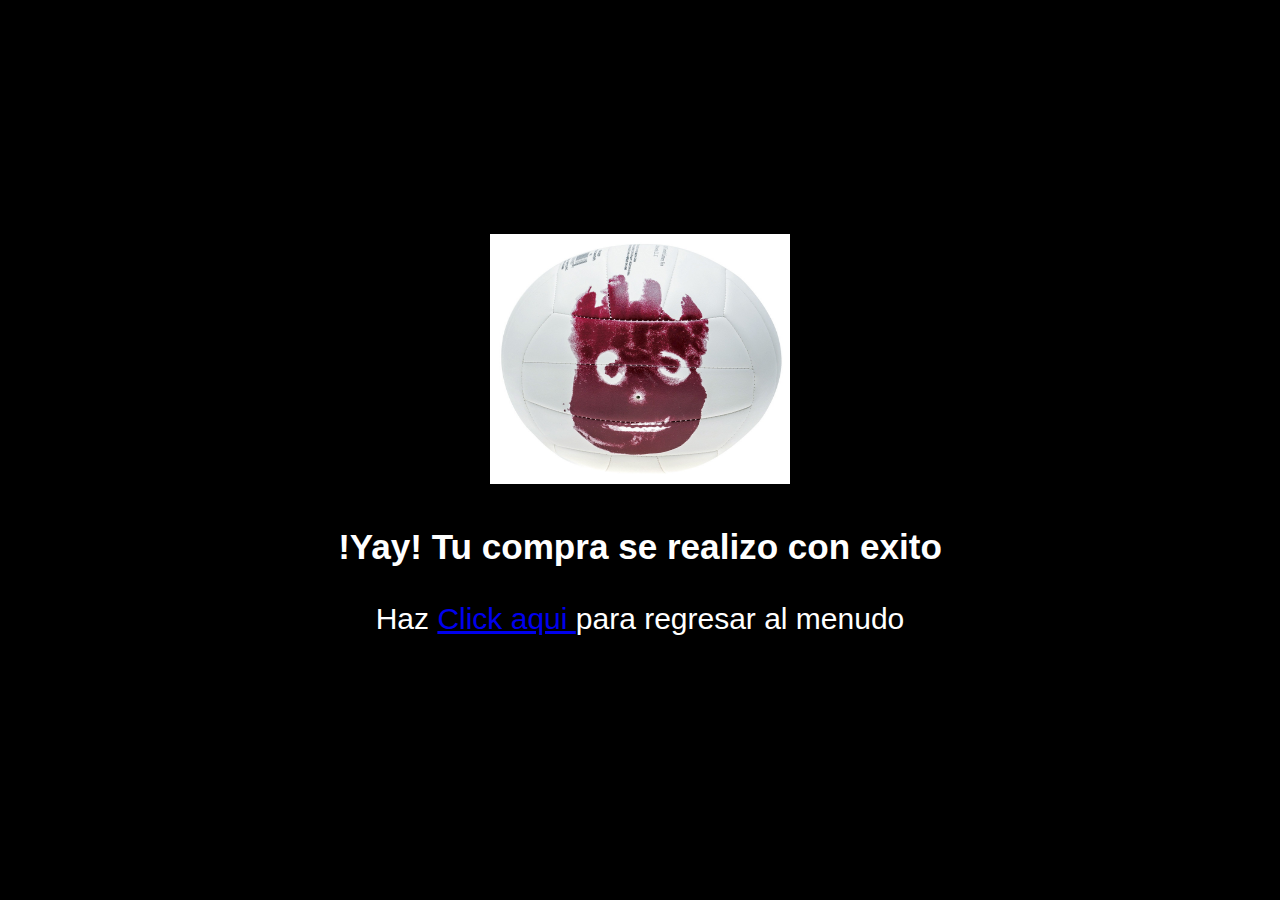
<file: exit.html>
<!DOCTYPE html>
<html lang="es">
  <head>
    <meta charset="utf-8">
    <title>Pantalla Final</title>
    <link rel="stylesheet" href="css/normalize.css">
    <link rel="stylesheet" href="css/creacion.css">
    <link rel="stylesheet" href="css/animation.css">
    <link rel="stylesheet" href="css/final.css">
    </head>
  <body>
    <div class="main_exit">
      <img src="images/person4.jpg" width="300" height="250">
      <h3>!Yay! Tu compra se realizo con exito </h3>
      <p>Haz <a href="index.html"> Click aqui </a>   para regresar al menudo </p>

    </div>

  </body>
</html>
</file>
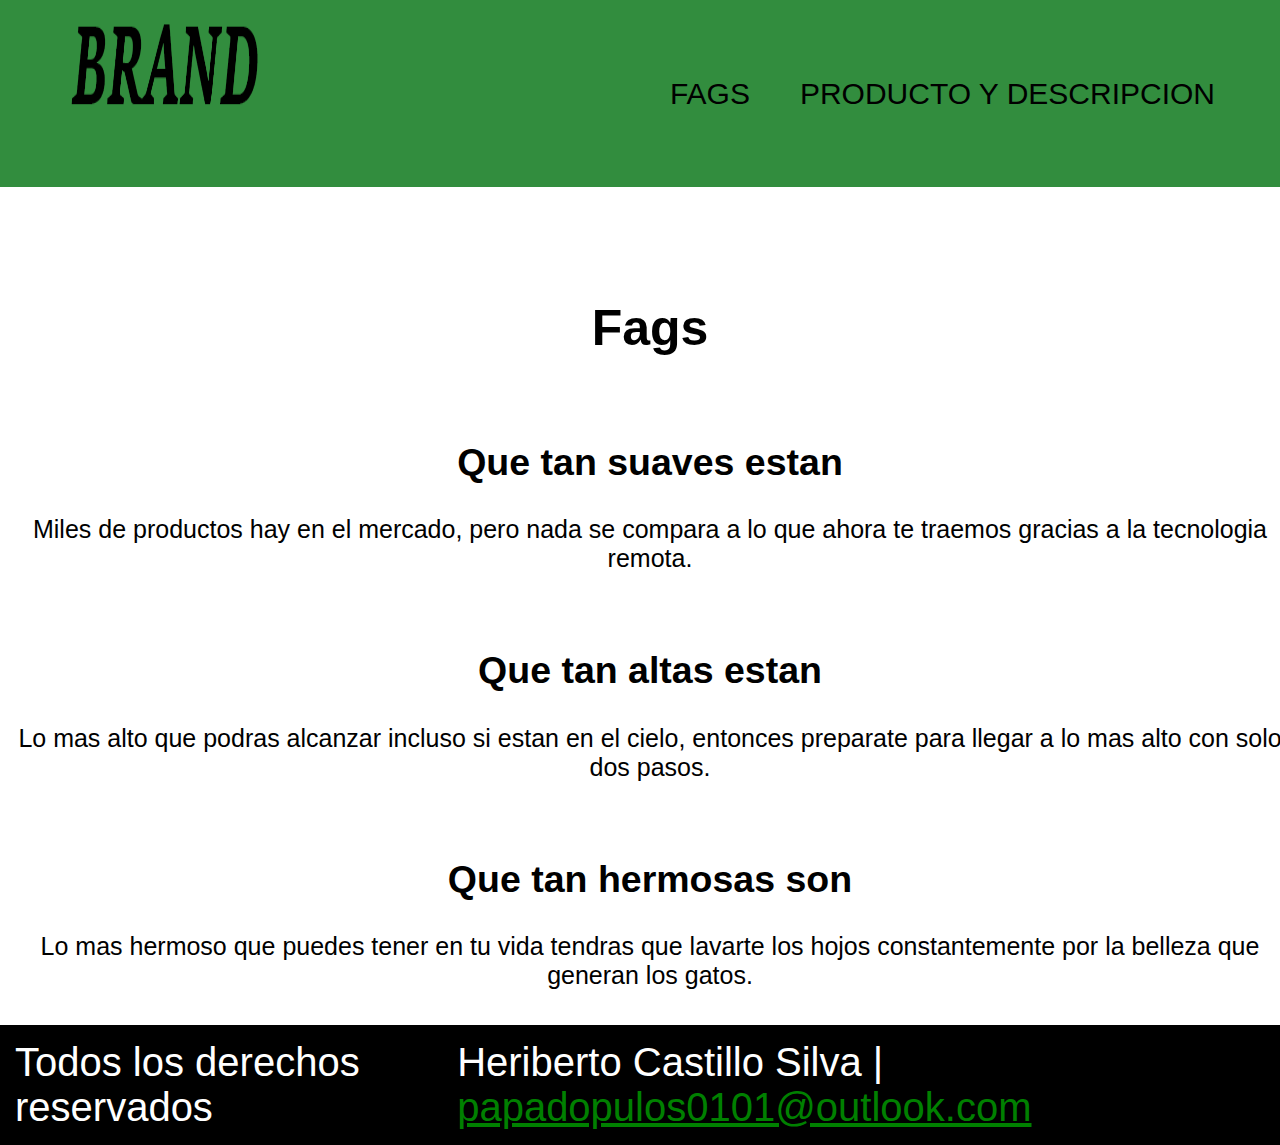
<file: fags.html>
<!DOCTYPE html>
<html lang="es">
  <head>
    <meta charset="utf-8">
    <title>Fags</title>
    <link rel="stylesheet" href="css/normalize.css">
    <link rel="stylesheet" href="css/creacion.css">
    <link rel="stylesheet" href="css/animation.css">
    <link rel="stylesheet" href="css/grillas.css">
    </head>
  <body>
    <nav class="fadeInDown">
      <div class="imagen_primero">
        <img src="images/BRAND.png" width="300" height="150"/>
      </div>
      <div class ="navoptiones">
        <ul>
          <li><a href="#">FAGS</a></li>
          <li><a href="products.html">PRODUCTO Y DESCRIPCION</a></li>
        </ul>
      </div>

    </nav>
    <br>
    <br>
    <div class="container">
      <div class="row">
        <div class="col-8">
            <h1>Fags</h1>
        </div>
      </div>
      <div class="row">
        <div class="col-8">
          <h2>Que tan suaves estan</h2>
          <p>Miles de productos hay en el mercado, pero nada se compara a lo que ahora te traemos gracias a la tecnologia remota.</p>
        </div>
      </div>
      <div class="row">
        <div class="col-8">
          <h2>Que tan altas estan</h2>
        <p>Lo mas alto que podras alcanzar incluso si estan en el cielo, entonces preparate para llegar a lo mas alto con solo dos pasos.</p>
        </div>
      </div>
      <div class="row">
        <div class="col-8">
          <h2>Que tan hermosas son</h2>
          <p>Lo mas hermoso que puedes tener en tu vida tendras que lavarte los hojos constantemente por la belleza que generan los gatos.</p>
        </div>
      </div>

    </div>

    <footer>
      <div class="main_footer">
        Todos los derechos reservados
      </div>
      <div class="main_footer">
        Heriberto Castillo Silva | <a href="mailto:papadopulos0101@outlook.com">papadopulos0101@outlook.com</a>
      </div>
    </footer>
  </body>
</html>
</file>
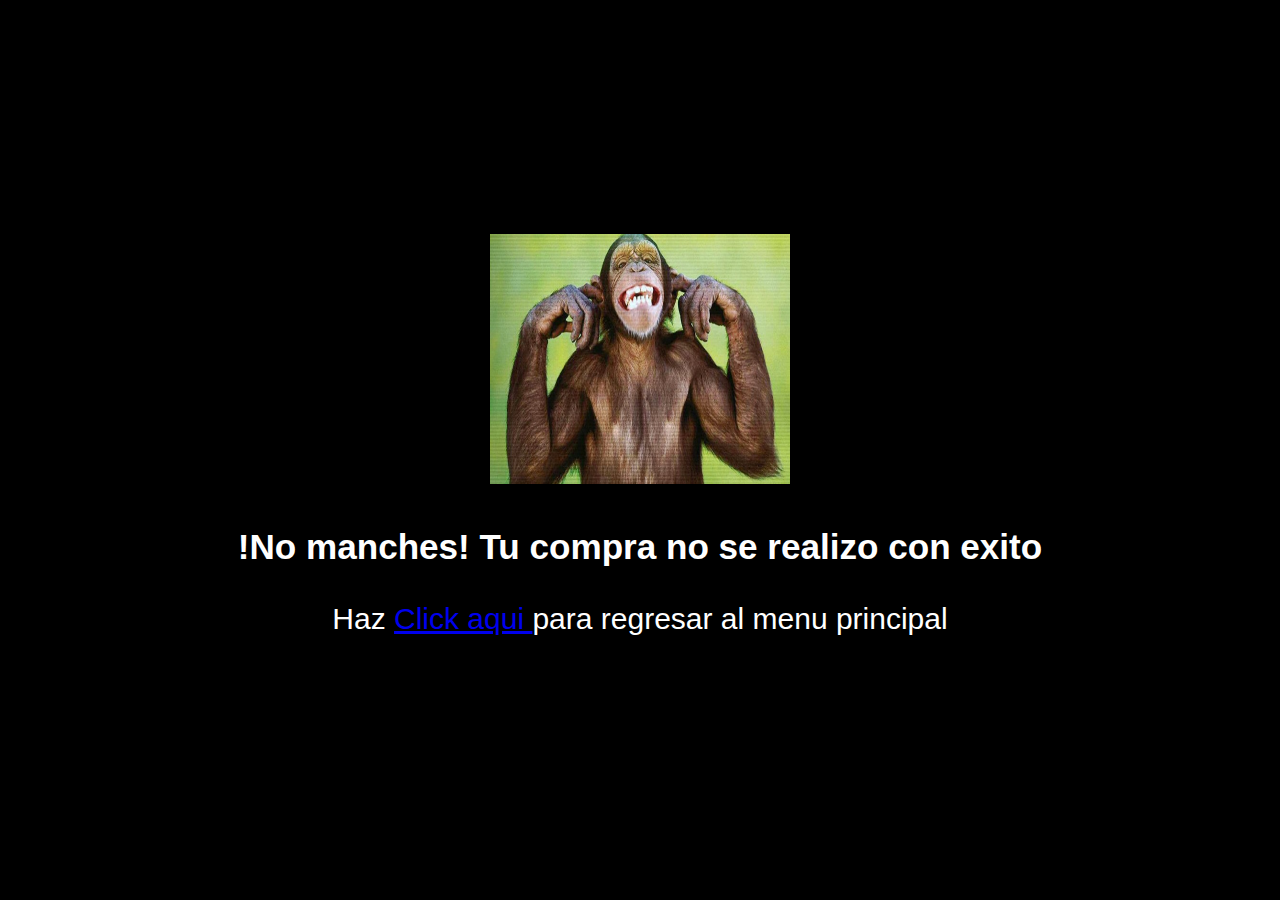
<file: falla.html>
<!DOCTYPE html>
<html lang="es">
  <head>
    <meta charset="utf-8">
    <title>Pantalla Final</title>
    <link rel="stylesheet" href="css/normalize.css">
    <link rel="stylesheet" href="css/creacion.css">
    <link rel="stylesheet" href="css/animation.css">
    <link rel="stylesheet" href="css/final.css">
    </head>
  <body>
    <div class="main_exit">
      <img src="images/person3.jpg" width="300" height="250">
      <h3>!No manches! Tu compra no se realizo con exito </h3>
      <p>Haz <a href="index.html"> Click aqui </a>   para regresar al menu principal</p>

    </div>

  </body>
</html>
</file>
<file: css/creacion.css>
:root{
  --green-color:#328D3E;
  --padding:15px;
  --color:black;
  --box:0 0 3px blue;
  --color2:white;
}
body,html{
  padding: 0px;
  margin:0px;
  font-size : 30px;
  font-family: Helvetica;
}

nav{
  display: flex;
  background-color: var(--green-color);
  padding :var(--padding);
  color: var(--color);
  justify-content:space-between;
  align-items:center;

}
label{
  font-size:35px;


}

nav ul{
  display:flex;
}
nav li{
  padding-right: 50px;
  list-style:none;
}
nav li a{
color:var(--color);
text-decoration: none;
}
nav li a:hover
{
  color:var(--color2);
  }
/*Trabajando con main*/
.main_section{
  padding:15%;
  text-align:center;
}
.products{
  background-image:url("../Images/nin.png");
  max-height: 100px;
  background-size: cover;
  background-position: center top;
  padding:18%;
  display:flex;
}
.product .content{
  background-color:white;
  padding:var(--padding);
  box-shadow :var(--box);
}
.product{
  padding:var(--padding);
  margin-top: -980px;
}
.image_content{
  text-align:center;
}

.main_button{
  background-color:#328D3E;
  width:100%;
  padding: 10px;
  border:0;
  cursor:pointer;
  border-radius: 3px;
  color:var(--color2);
  font-size:30px;
}
.main_button:hover{
  background-color:#6DE91C;
  }
.features{
  padding:400px;
  display:flex;
  text-align:center;
}
.feature .feature_content{
  padding:180px;

}
.text_comments
{
  font-family:helvetica;
  font-size:35px;
  text-align:center;
}
.comments{
  padding:400px;
  text-align:center;
  display:flex;
  margin:auto;
}
.comment .comment_content{
  background-color:var(--color2);
    box-shadow: 0 0 20px blue;
    padding:100px;
}
.comment{
  padding:5px;
}
footer{
  display:flex;
  justify-content: space-between;
  padding:15px;
  background:black;
  color:white;

}

.main_footer{
  font-size:40px;

}
.main_footer a{
  color:green;
}
.modulo_pago{
  background-color:white;
  box-shadow: 0 0 2px blue;
  font-size:29px;
  font-family:helvetica;
  padding-top:40px;

}
.data{
  width:100%;
  margin-top:30px;
  height:40px;
  border:8px solid black;
  box-sizing: border-box;
}
.modulo_pago .main_button{
  margin-top:20px;
}
</file>
<file: css/animation.css>
.fadeIn{
  -webkit-animation-duration:10s;
  animation-duration:10s;
  -webkit-animation-fill-mode:both;
  animation-fill-mode:both;
  -webkit-animation-name:fadeIn;
  animation-name:fadeIn;
}

@keyframes fadeIn {
  from{
    opacity:0;
  }
  to{
    opacity:1;
  }
}
.fadeInDown{
  -webkit-animation-duration:3s;
  animation-duration:3s;
  -webkit-animation-fill-mode:both;
  animation-fill-mode:both;
  -webkit-animation-name:fadeInDown;
  animation-name:fadeInDown;
}
@keyframes fadeInDown {
    from{
      opacity:0;
      -webkit-transform:translate3d(0,-100%,0);
      transform:translate3d(0,-100%,0);
    }
    to{
      opacity:1;
      -webkit-transform:translate3d(0,0,0);
      transform:translate3d(0,0,0);

    }
}
.fadeInUp{
  -webkit-animation-duration:3s;
  animation-duration:3s;
  -webkit-animation-fill-mode:both;
  animation-fill-mode:both;
  -webkit-animation-name:fadeInUp;
  animation-name:fadeInUp;

}
@keyframes fadeInUp {
  from{
    opacity:0;
    -webkit-transform:translate3d(0,100%,0);
    transform:translate3d(0,100%,0);
  }
  to{
    opacity:1;
    -webkit-transform:translate3d(0,0,0);
    transform:translate3d(0,0,0);
  }
}
</file>
<file: css/final.css>
body{
  background-color: var(--color);
  text-align:center;
  align-items:center;
  display:flex;
  justify-content: center;

  color:white;
  height:100vh;


}
</file>
<file: css/grillas.css>
.container{
  max-width:1800px;
  margin:auto;
}
.row{
  display:flex;
}
.col-1{
  width:8.3333333333333333333333333333333%;
}
.col-2{
  width:16.666666666666666666666666666667%;
}
.col-3{
  width:25%;
}
.col-4{
  width:33.333333333333333333333333333333%;
}
.col-5{
  width:41.666666666666666666666666666667%;
}
.col-6{
  width:50%;
}
.col-7{
  width:58.333333333333333333333333333333%;
}
.col-8{
  width:66.666666666666666666666666666666%;
}
.col-9{
  width:75%;
}
.col-10{
  width:83.333333333333333333333333333333%;
}
.col-11{
  width:91.666666666666666666666666666666%;
}
.col-12{
  width:100%;
}

.col-1, .col-2,.col-3,.col-4,.col-5,.col-6,.col-7,.col-8,.col-9,.col-10,.col-11,.col-12{
  padding:10px;
}
@media (max-width:1800px) {
    .container{
      font-size:25px;
      text-align:center;

    }
    .row{
      display:inherit;
    }
    .col-1, .col-2,.col-3,.col-4,.col-5,.col-6,.col-7,.col-8,.col-9,.col-10,.col-11,.col-12{
      width:100%;
    }
}
.text_container{
  font-size:55px;

  font-family:helvetica;

}
</file>
